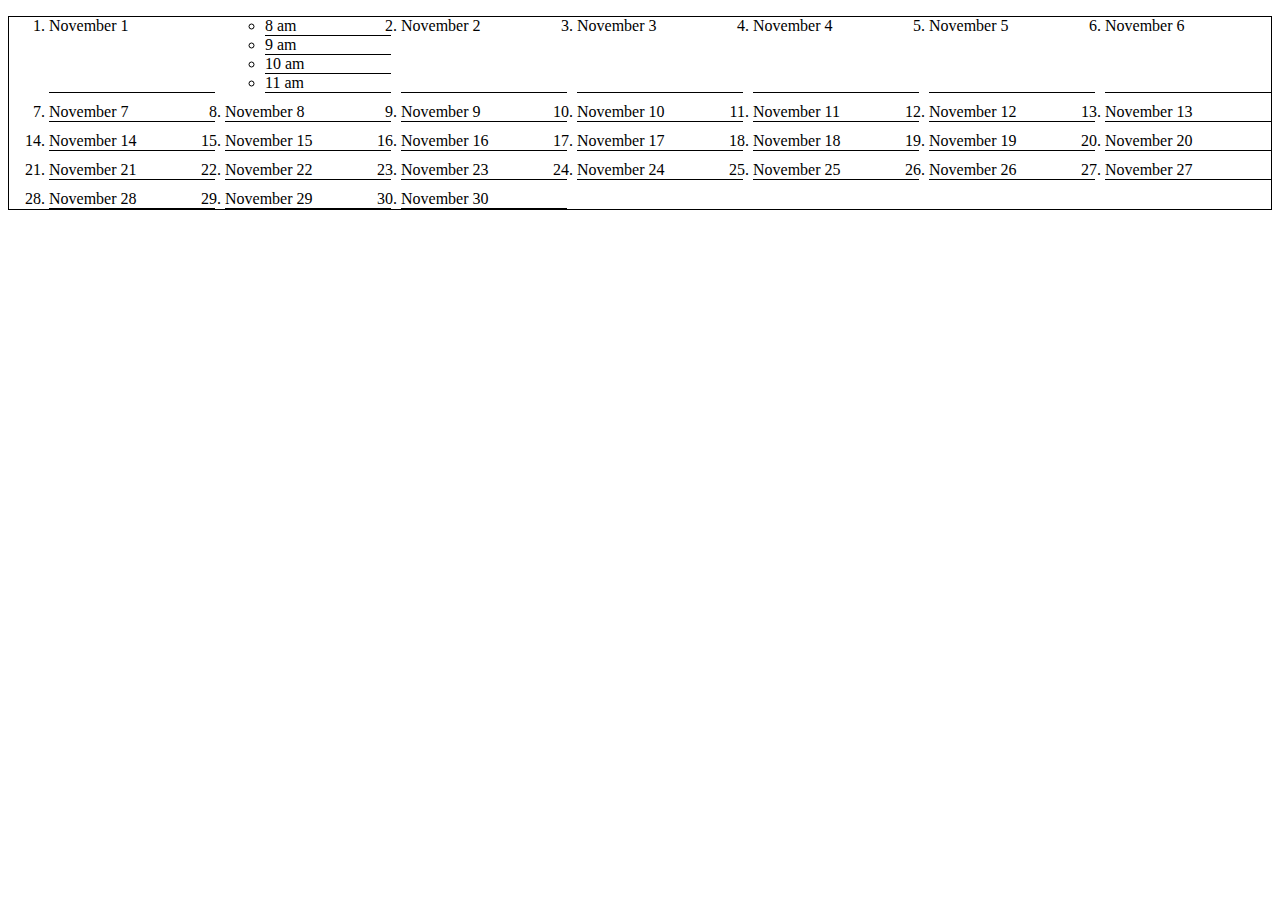
<file: index.html>
<!DOCTYPE html>
<html>
<head>
    <link rel="stylesheet" type="text/css" href="index.css">
</head>
<body>
    <ol class="month">
        <li>November 1</li>
        <ul>
            <li>8 am</li>
            <li>9 am</li>
            <li>10 am</li>
            <li>11 am</li>
        </ul>
        <li>November 2</li>
        <li>November 3</li>
        <li>November 4</li>
        <li>November 5</li>
        <li>November 6</li>
        <li>November 7</li>
        <li>November 8</li>
        <li>November 9</li>
        <li>November 10</li>
        <li>November 11</li>
        <li>November 12</li>
        <li>November 13</li>
        <li>November 14</li>
        <li>November 15</li>
        <li>November 16</li>
        <li>November 17</li>
        <li>November 18</li>
        <li>November 19</li>
        <li>November 20</li>
        <li>November 21</li>
        <li>November 22</li>
        <li>November 23</li>
        <li>November 24</li>
        <li>November 25</li>
        <li>November 26</li>
        <li>November 27</li>
        <li>November 28</li>
        <li>November 29</li>
        <li>November 30</li>
    </ol>
</body>
</html>
</file>
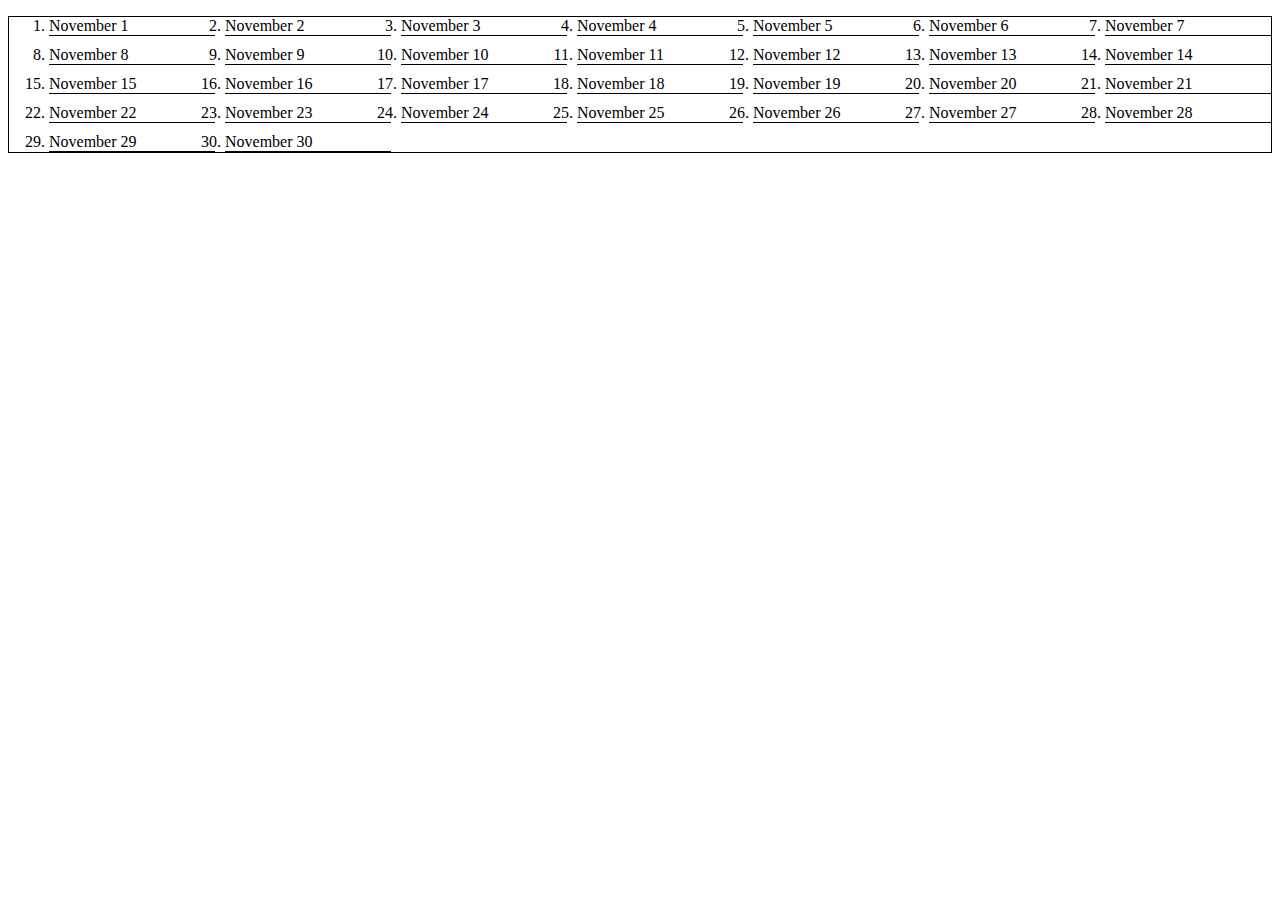
<file: c1.html>
<!DOCTYPE html>
<html>
<head>
    <link rel="stylesheet" type="text/css" href="index.css">
</head>
<body>
    <ol class="month">
        <li>November 1</li>
        <li>November 2</li>
        <li>November 3</li>
        <li>November 4</li>
        <li>November 5</li>
        <li>November 6</li>
        <li>November 7</li>
        <li>November 8</li>
        <li>November 9</li>
        <li>November 10</li>
        <li>November 11</li>
        <li>November 12</li>
        <li>November 13</li>
        <li>November 14</li>
        <li>November 15</li>
        <li>November 16</li>
        <li>November 17</li>
        <li>November 18</li>
        <li>November 19</li>
        <li>November 20</li>
        <li>November 21</li>
        <li>November 22</li>
        <li>November 23</li>
        <li>November 24</li>
        <li>November 25</li>
        <li>November 26</li>
        <li>November 27</li>
        <li>November 28</li>
        <li>November 29</li>
        <li>November 30</li>
    </ol>
</body>
</html>
</file>
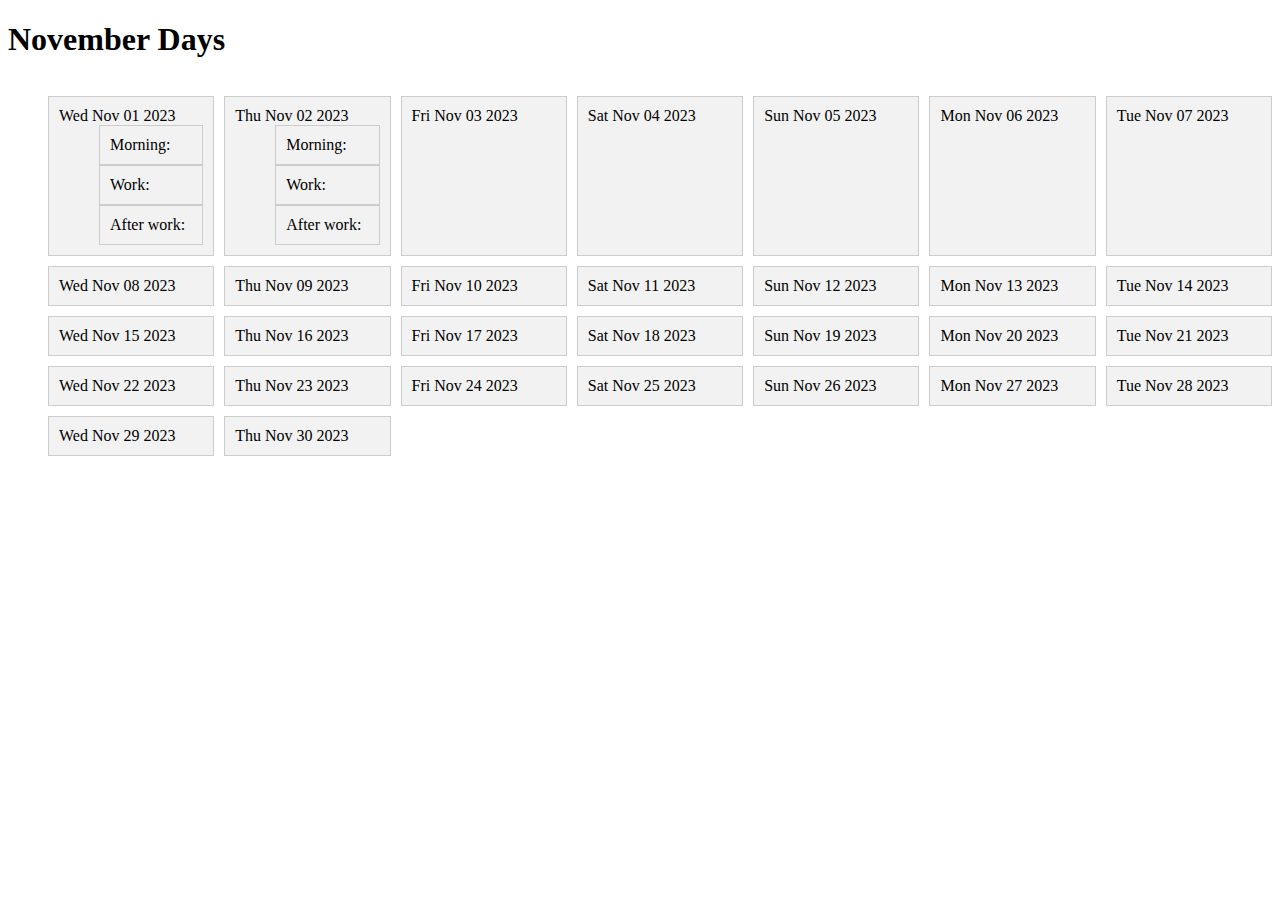
<file: c2.html>
<!DOCTYPE html>
<html>

<head>
    <title>November Days</title>
    <link rel="stylesheet" type="text/css" href="c2.css">
    <!-- script src="c2.js"></script -->
</head>

<body onload="generateNovemberDays()">
    <h1>November Days</h1>
    <ul id="novemberDays"></ul>
    <ul id="novemberDays">
        <li>Wed Nov 01 2023
            <ul>
                <li>Morning:</li>
                <li>Work:</li>
                <li>After work:</li>
            </ul>
        </li>
        <li>Thu Nov 02 2023
            <ul>
                <li>Morning:</li>
                <li>Work:</li>
                <li>After work:</li>
            </ul>
        </li>
        <li>Fri Nov 03 2023</li>
        <li>Sat Nov 04 2023</li>
        <li>Sun Nov 05 2023</li>
        <li>Mon Nov 06 2023</li>
        <li>Tue Nov 07 2023</li>
        <li>Wed Nov 08 2023</li>
        <li>Thu Nov 09 2023</li>
        <li>Fri Nov 10 2023</li>
        <li>Sat Nov 11 2023</li>
        <li>Sun Nov 12 2023</li>
        <li>Mon Nov 13 2023</li>
        <li>Tue Nov 14 2023</li>
        <li>Wed Nov 15 2023</li>
        <li>Thu Nov 16 2023</li>
        <li>Fri Nov 17 2023</li>
        <li>Sat Nov 18 2023</li>
        <li>Sun Nov 19 2023</li>
        <li>Mon Nov 20 2023</li>
        <li>Tue Nov 21 2023</li>
        <li>Wed Nov 22 2023</li>
        <li>Thu Nov 23 2023</li>
        <li>Fri Nov 24 2023</li>
        <li>Sat Nov 25 2023</li>
        <li>Sun Nov 26 2023</li>
        <li>Mon Nov 27 2023</li>
        <li>Tue Nov 28 2023</li>
        <li>Wed Nov 29 2023</li>
        <li>Thu Nov 30 2023</li>
    </ul>
</body>

</html>
</file>
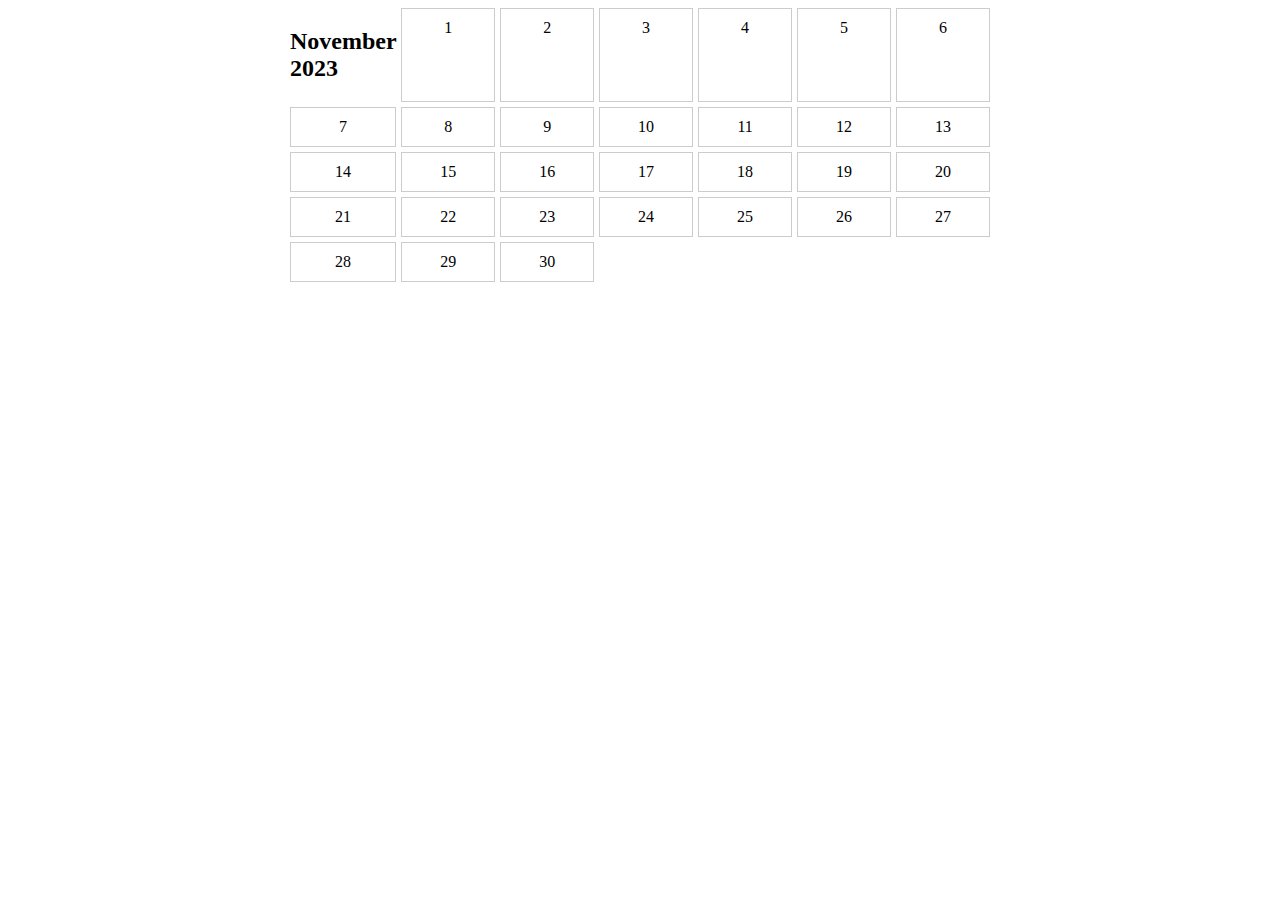
<file: c3.html>
<!DOCTYPE html>
<html lang="en">
<head>
  <meta charset="UTF-8">
  <title>November 2023 Calendar</title>
  <link rel="stylesheet" href="c3.css">
</head>
<body>
  <div class="calendar"></div>
  
  <script src="c3.js"></script>
</body>
</html>
</file>
<file: index.css>
ol {
    display: grid;
    grid-template-columns: repeat(7, 1fr);
    grid-gap: 10px; /* Adjust the gap between grid items as needed */
    border: 1px solid black; /* Add a solid border around each cell */
}

li {
    /* Add any additional styling for list items */
    border-bottom: 1px solid black; /* Add a solid black line between each row */
}
    
    grid-gap: 10px; /* Adjust the gap between grid items as needed */
    border: 1px solid black; /* Add a solid border around each cell */
}


li {
  /* Add any additional styling for list items */
}
</file>
<file: c2.css>
/* Define the grid layout */
#novemberDays {
    display: grid;
    grid-template-columns: repeat(7, 1fr);
    grid-gap: 10px;
}

/* Style the list items */
#novemberDays li {
    list-style: none; /* Hide the bullet points */
    padding: 10px;
    background-color: #f2f2f2;
    border: 1px solid #ccc;
    text-align: left; /* Left justify the text */
}

/* Render list items as a row inside each day's cell */
#novemberDays li {
    list-style: none; /* Hide the bullet points */
    display: inline-block;
    width: 100%;
    box-sizing: border-box;
    
}
</file>
<file: c3.css>
/* Styles for the calendar */
.calendar {
    display: grid;
    grid-template-columns: repeat(7, 1fr);
    gap: 5px;
    max-width: 700px;
    margin: 0 auto;
  }
  
  .calendar .day {
    border: 1px solid #ccc;
    padding: 10px;
    text-align: center;
  }
</file>
